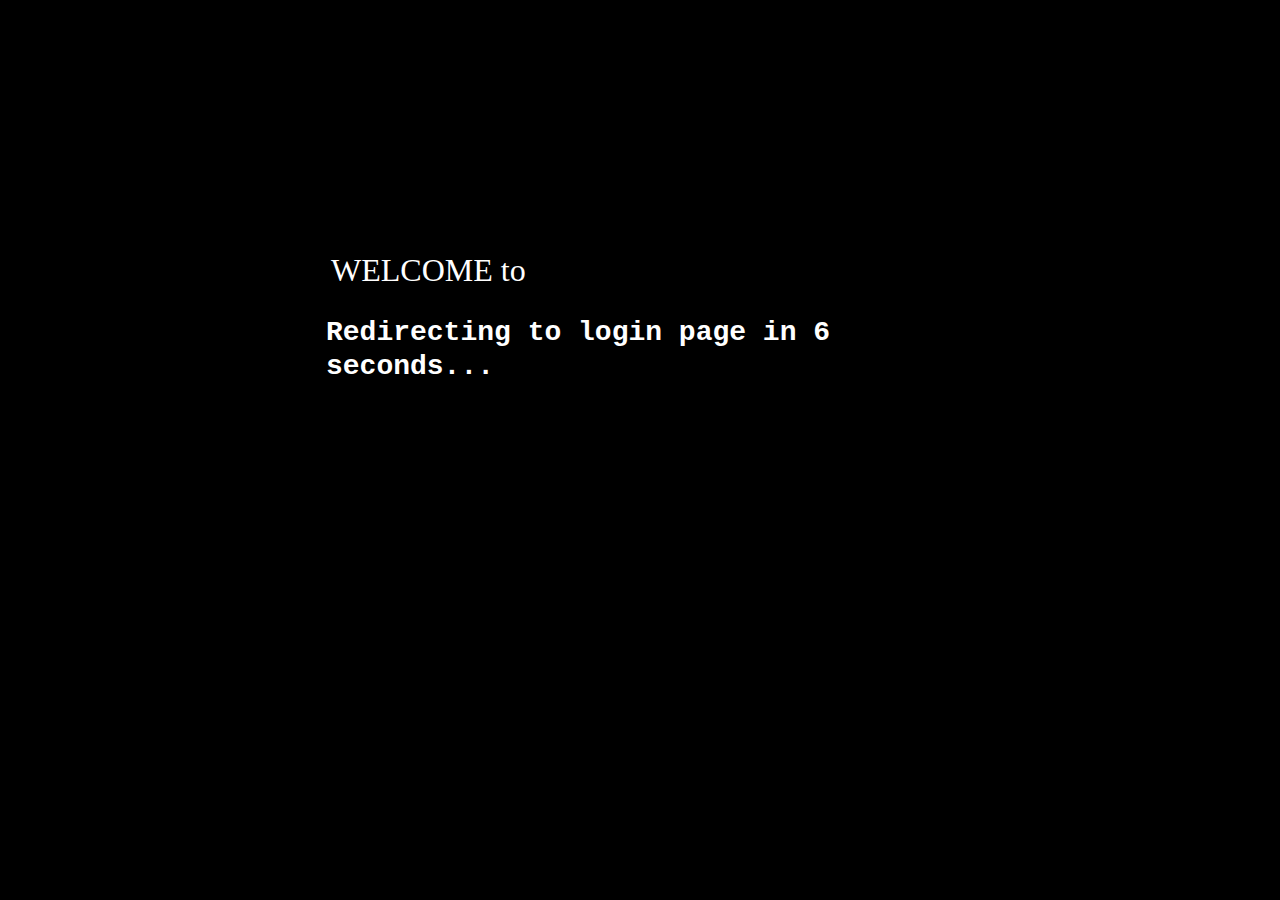
<file: index.html>
<!DOCTYPE html>
<html lang="en">
<head>
    <meta charset="UTF-8">
    <meta http-equiv="X-UA-Compatible" content="IE=edge">
    <meta name="viewport" content="width=device-width, initial-scale=1.0">
    <link rel="stylesheet" href="admin/css/bootstrap.min.css">
    <link rel="stylesheet" href="admin/css/normalize.min.css">
    <link rel="stylesheet" href="admin/css/bootstrap.min.css.map">
    <title>WELCOME</title>
    <style>
        *{
           background-repeat: no-repeat;
           background-color: black;
        }
        iframe{
            margin-top: 10%;
            width: fit-content;
        }
        h1{
            padding:5px;
            font-family: cursive;
            color: white;
        }
        h3{
            font-weight: bold;
            font-family: monospace;
            color: white;
        }
    </style>
</head>
<body>
   
<div class="row">
    <div class="col-sm-12">
        <div class="row">
            <div class="col-sm-4"></div>
            <div class="col-sm-5"><iframe src="https://giphy.com/embed/61XQCwucaDapRLPHzx"  frameBorder="0" class="giphy-embed" allowFullScreen></iframe><p><a href="https://giphy.com/gifs/bahaso-fun-together-learning-61XQCwucaDapRLPHzx"></a></p></div>
            <div class="col-sm-2"></div>
        </div>
    </div>
</div>
<div class="row">
    <div class="col-sm-12">
        <div class="row ">
            <div class="col-sm-3"></div>
            <div class="col-sm-6 "><h1 id="demo"></h1>
                <h3>Redirecting to login page in 6 seconds...</h3>
            </div>
            <div class="col-sm-3"></div>
        </div>
    </div>
</div>

<script>
var i = 0;
var txt = 'WELCOME to my first Website on LEARNING MANAGEMENT SYSTEM. ';
var speed = 75;
typeWriter();
function typeWriter() {
  if (i < txt.length) {
    document.getElementById("demo").innerHTML += txt.charAt(i);
    i++;
    setTimeout(typeWriter, speed);
  }
}
</script>
 <script>
    var timer = setTimeout(function() {
        window.location='mainlogin.html'
    }, 6000);
</script> 
</body>
</html>
</file>
